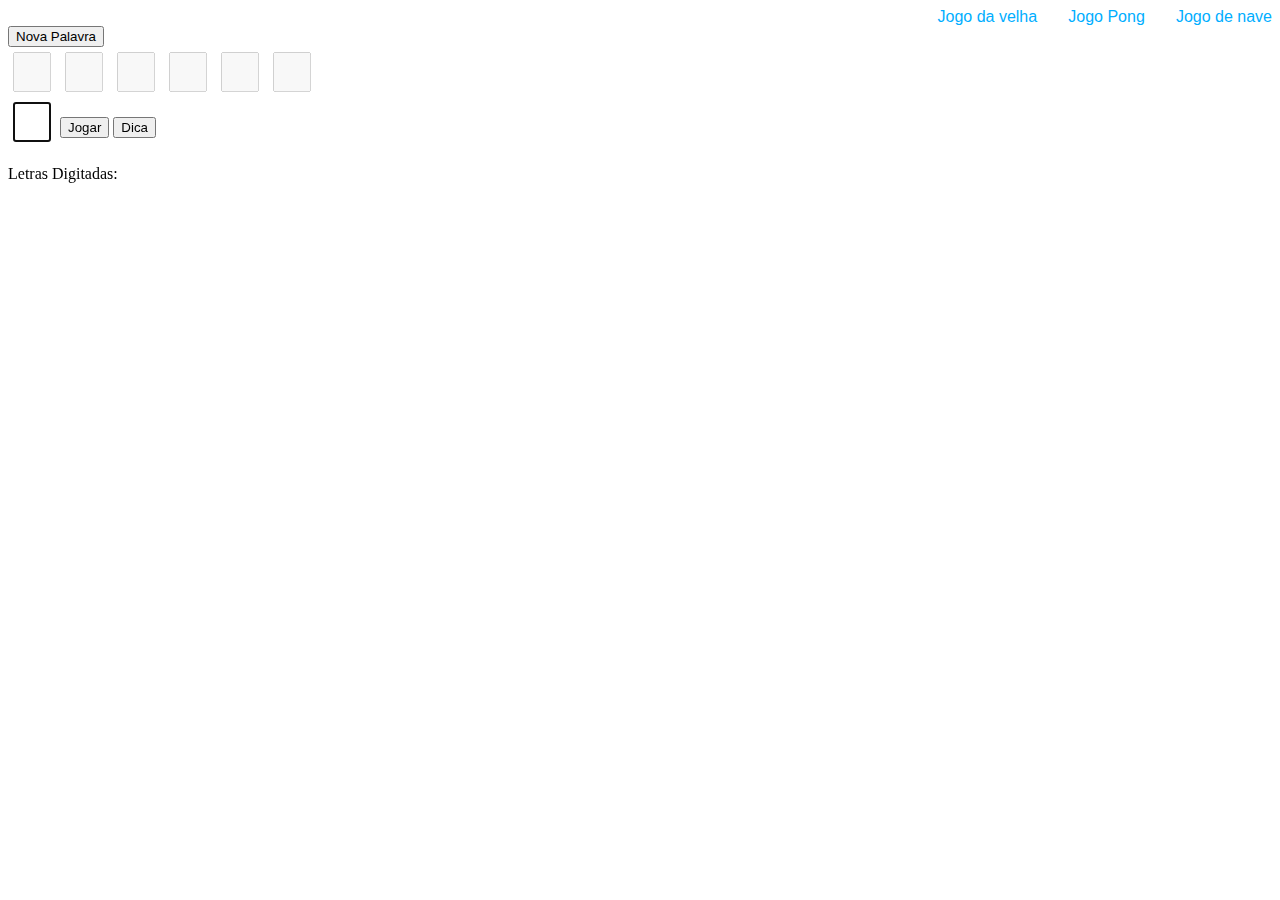
<file: index.html>
<!DOCTYPE html>
<html lang="pt-br">
<link rel="stylesheet" href="css/teste.css">
<head>
    <meta charset="UTF-8">
    <meta http-equiv="X-UA-Compatible" content="IE=edge">
    <meta name="viewport" content="width=device-width, initial-scale=1.0">
    <title>Jogo da forca</title>

    
    <div class="linksDeJogo">
        <a class="linksDeJogo" href="jogo-da-velha.html">Jogo da velha</a> &nbsp; &nbsp; &nbsp;
        <a class="linksDeJogo" href="jogo-pong.html">Jogo Pong</a> &nbsp; &nbsp; &nbsp;
        <a class="linksDeJogo" href="jogo-de-nave.html">Jogo de nave</a>
    </div>
    
</head>
<body>

    <div id="dvmenu" class="dvdisplay">

        <button onclick="inicia()">Nova Palavra</button>

    </div>

<div>
    <input type="text" id="letra0" class="letra" maxlength="1"disabled>    
    <input type="text" id="letra1" class="letra" maxlength="1"disabled>    
    <input type="text" id="letra2" class="letra" maxlength="1"disabled>    
    <input type="text" id="letra3" class="letra" maxlength="1"disabled>    
    <input type="text" id="letra4" class="letra" maxlength="1"disabled>    
    <input type="text" id="letra5" class="letra" maxlength="1"disabled>    
    <input type="text" id="letra6" class="letra" maxlength="1"disabled>    
    <input type="text" id="letra7" class="letra" maxlength="1"disabled>    
    <input type="text" id="letra8" class="letra" maxlength="1"disabled>    
    <input type="text" id="letra9" class="letra" maxlength="1"disabled>    
    <input type="text" id="letra10" class="letra" maxlength="1"disabled>    
    <input type="text" id="letra11" class="letra" maxlength="1"disabled>    
    <input type="text" id="letra12" class="letra" maxlength="1"disabled>    
    <input type="text" id="letra13" class="letra" maxlength="1"disabled>    
    <input type="text" id="letra14" class="letra" maxlength="1"disabled>    
    <input type="text" id="letra15" class="letra" maxlength="1"disabled>    
    <input type="text" id="letra16" class="letra" maxlength="1"disabled>    
    <input type="text" id="letra17" class="letra" maxlength="1"disabled>    
    <input type="text" id="letra18" class="letra" maxlength="1"disabled> 
    <input type="text" id="letra19" class="letra" maxlength="1"disabled>    
   
</div>

<div id="dvjogador" class="dvdisplay">

    <div id="controleJogador">
        <input type="text" id="letraj" class="letraj" maxlength="1">
        <button onclick="jogar()">Jogar</button>
        <button onclick="dica()">Dica</button>
        <div id="dvmsg"></div><br>
        <div id="letrasdigitadas">Letras Digitadas:</div>
    </div>

    <div id="dvForca">
        <img id="cabeca" src="img/cabeca1.png">
        <img id="corpo" src="img/corpo.png">
        <img id="bracoE" src="img/bracoE.png">
        <img id="bracoD" src="img/bracoD.png">
        <img id="pernaE" src="img/pernaE.png">
        <img id="pernaD" src="img/pernaD.png">
        
    </div>
</div>



</body>

<script src="js/teste.js"></script>
</html>


<!--class="linksDeJogo" JP

id="link1" JV
-->
</file>
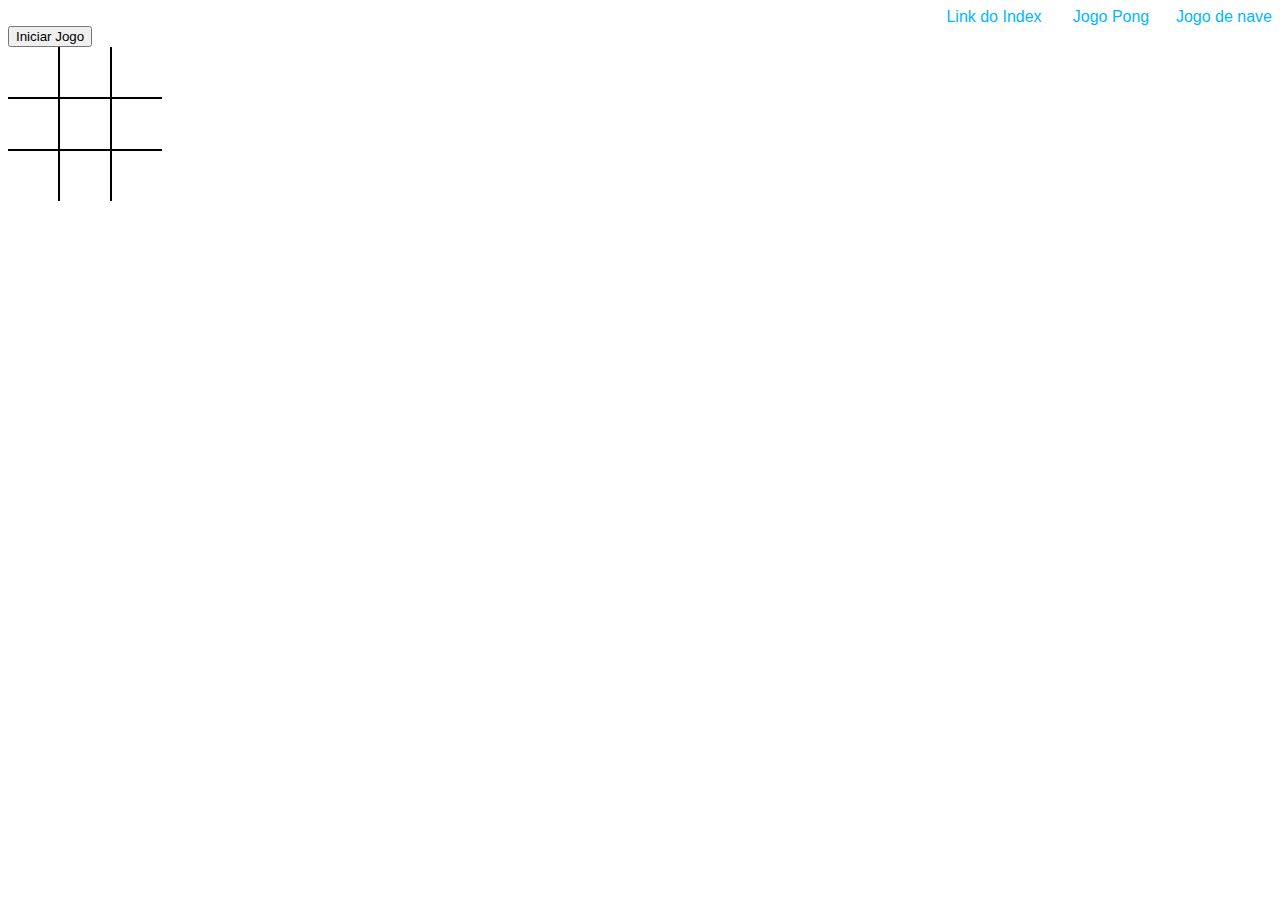
<file: jogo-da-velha.html>
<!DOCTYPE html>
<html lang="pt-br">
<link rel="stylesheet" href="css/jogo-da-velha.css">
<head>
    <meta charset="UTF-8">
    <meta http-equiv="X-UA-Compatible" content="IE=edge">
    <meta name="viewport" content="width=device-width, initial-scale=1.0">
    <title>Jogo da velha</title>
</head>
<body>

<div class="linksDeJogo" >
    <a class="linksDeJogo" href="index.html">Link do Index</a> &nbsp; &nbsp; &nbsp; 
    <a class="linksDeJogo" href="jogo-pong.html" >Jogo Pong</a>&nbsp; &nbsp; &nbsp;
    <a class="linksDeJogo" href="jogo-de-nave.html">Jogo de nave</a>
</div>

<div id="dvmenu">
     <div id="dvQuemComeca"></div>
     <button onclick="">Iniciar Jogo</button>
</div>

<div id="dvjogo">

    <div id="p1" class="posJogo" onclick="jogar(1)"></div>
    <div id="p2" class="posJogo" onclick="jogar(2)"></div>
    <div id="p3" class="posJogo" onclick="jogar(3)"></div>
    <div id="p4" class="posJogo" onclick="jogar(4)"></div>
    <div id="p5" class="posJogo" onclick="jogar(5)"></div>
    <div id="p6" class="posJogo" onclick="jogar(6)"></div>
    <div id="p7" class="posJogo" onclick="jogar(7)"></div>
    <div id="p8" class="posJogo" onclick="jogar(8)"></div>
    <div id="p9" class="posJogo" onclick="jogar(9)"></div>

</div>



</body>
<script src="js/jogo-da-velha.js"></script>
</html>
</file>
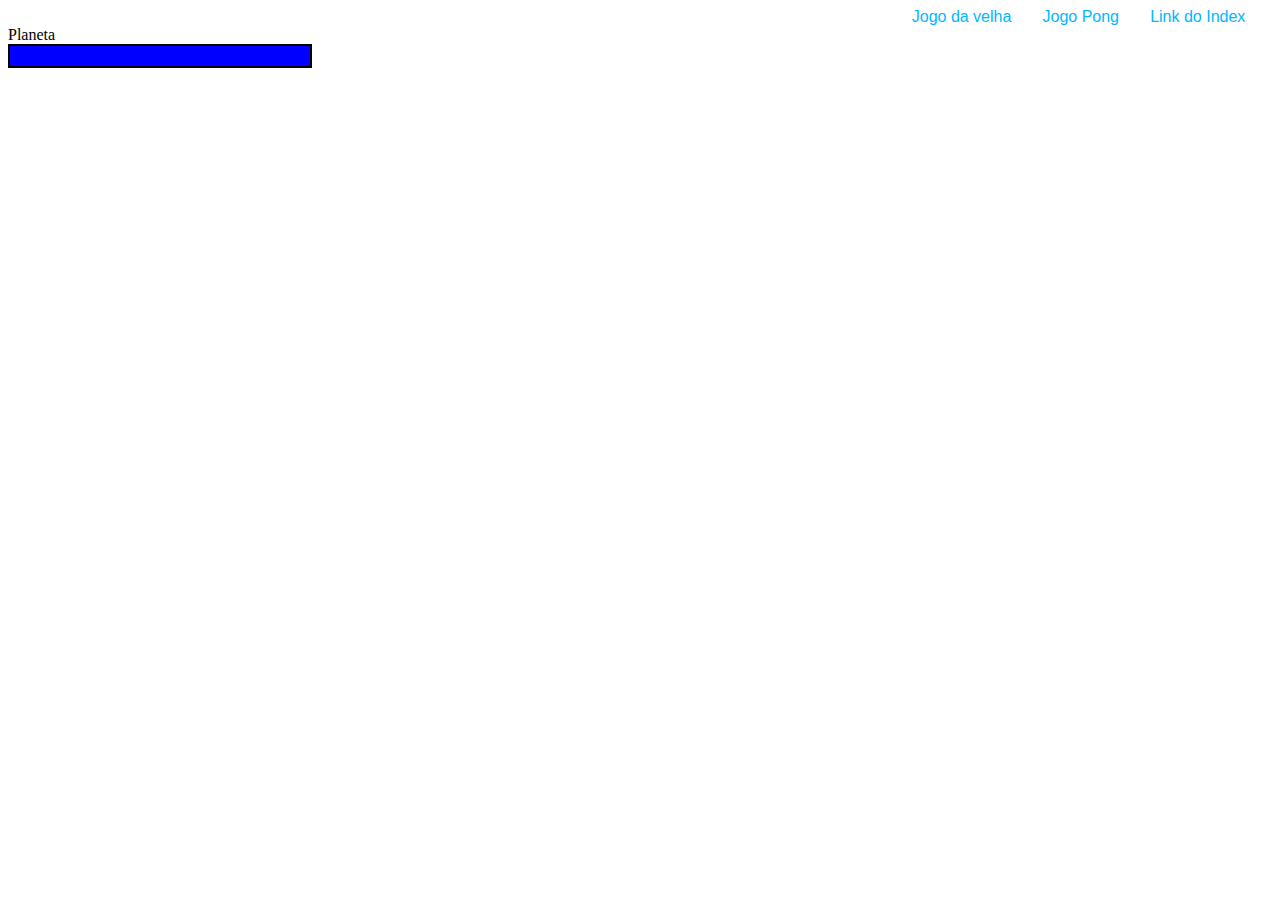
<file: jogo-de-nave.html>
<!DOCTYPE html>
<html lang="pt-br">
    <link rel="stylesheet" href="css/jogo-de-nave.css">
<head>
    <meta charset="UTF-8">
    <meta http-equiv="X-UA-Compatible" content="IE=edge">
    <meta name="viewport" content="width=device-width, initial-scale=1.0">
    <title>Jogo de nave</title>

    <div class="linksDeJogo">
        <a class="linksDeJogo" href="jogo-da-velha.html">Jogo da velha</a> &nbsp; &nbsp; &nbsp;
        <a class="linksDeJogo" href="jogo-pong.html">Jogo Pong</a> &nbsp; &nbsp; &nbsp;
        <a class="linksDeJogo" href="index.html">Link do Index</a> &nbsp; &nbsp; &nbsp; 
    </div>

</head>
<body>
   <div id="painel">
      Planeta
<div id="medidorPlaneta">
    <div id="barraPlaneta"></div>
</div>

<div id="contBombas"></div>
</div>

<div id="telaMsg" class="telaMsg">
    <button id="btnJogar" class="btnJogar">jogar</button>
</div>

<div id="naveJog" class="navJog"></div>

</body>
<script src="js/jogo-de-nave-teste.js"></script>
</html>
</file>
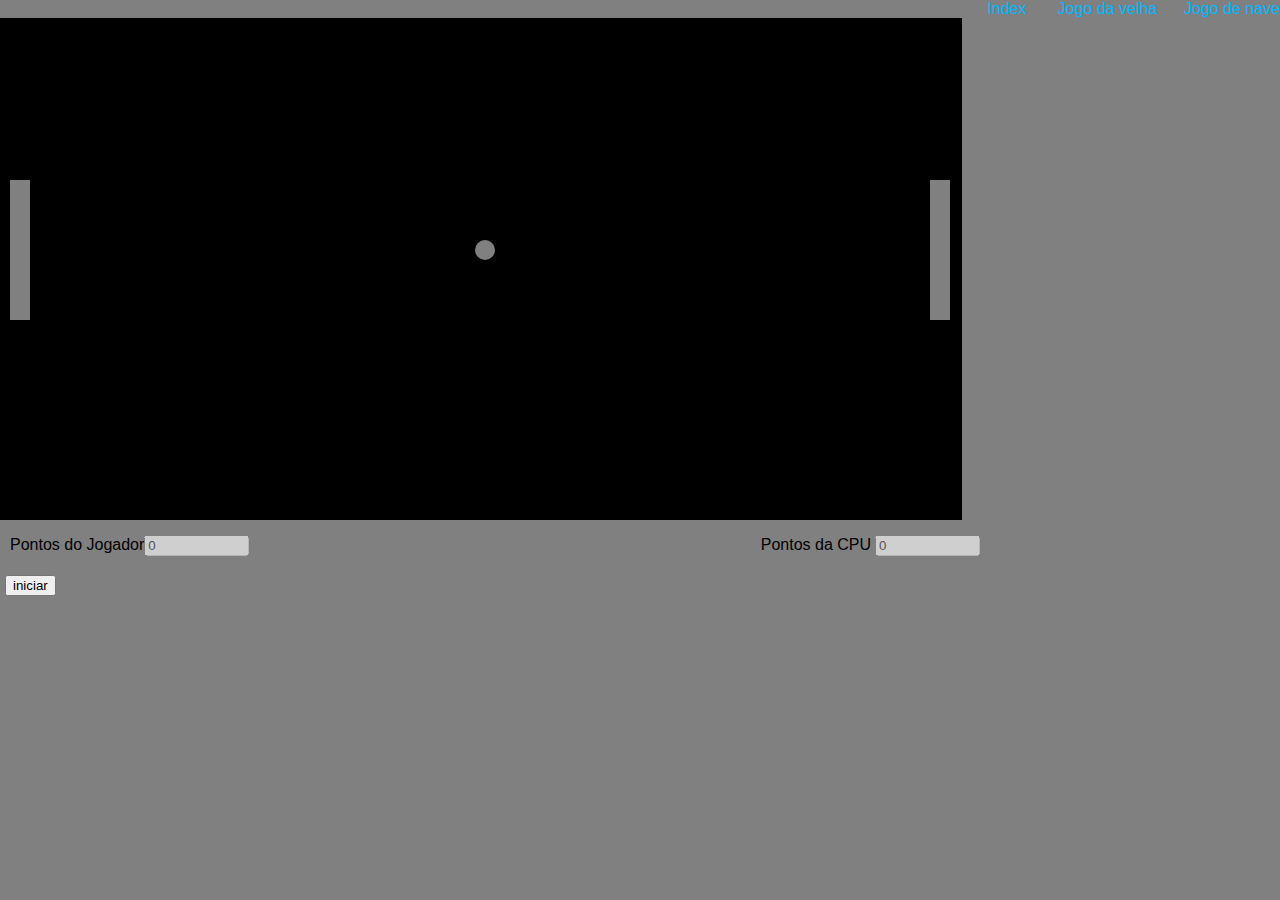
<file: jogo-pong.html>
<!DOCTYPE html>
<html lang="pt-br">
<head>
    <meta charset="UTF-8">
    <meta http-equiv="X-UA-Compatible" content="IE=edge">
    <meta name="viewport" content="width=device-width, initial-scale=1.0">
    <title>Pong Jogo</title>
    <link rel="stylesheet" href="css/jogo-pong.css">

</head>
<body>

    <div class="linksDeJogo">
    <a class="linksDeJogo" href="index.html">Index</a> &nbsp; &nbsp; &nbsp;
    <a class="linksDeJogo" href="jogo-da-velha.html">Jogo da velha</a>&nbsp; &nbsp; &nbsp;  
    <a class="linksDeJogo" href="jogo-de-nave.html">Jogo de nave</a>  
    </div>

<div id="dvJogo">

    <div id="dvBola"></div>
    <div id="dvJogador" class="barra esquerda"></div>
    <div id="dvCpu" class="barra direita"></div>

</div>

<div id="dvPainel">

    <div class="itemPainel"></div>
    <label style="font-family: Arial,sans-serif;">Pontos do Jogador</label> 
    <input disabled type="text" id="txtPontos" value="0" size="10"> 
    <label class="pontosDaCpuNo" style="font-family: Arial,sans-serif;">Pontos da CPU</label>
    <input disabled id="pontosDaCpu" type="text" id="txtPontos" value="0" size="10">


</div>

<div class="itemPainel">
    <button id="btIniciar">iniciar</button>

</div>


</body>

<script src="js/jogo-pong.js"></script>
</html>
</file>
<file: css/teste.css>
@charset "UTF-8";

.letra{
    width: 30px;
    font-size: 30px;
    text-transform: uppercase;
    text-align: center;
    margin: 5px;
    display: none;
}

.letraj{
    width: 30px;
    font-size: 30px;
    text-transform: uppercase;
    text-align:center;
    margin: 5px;
}

.dvdisplay{
    display: block;
}

#dvForca{
    position: absolute;
    left:200px
}

#cabeca{
    position: absolute;
    top: 0px;
    left: 10px;
}

#corpo{
    position: absolute;
    top: 170px;
    left: 50px;
}

#bracoE{
    position: absolute;
    left: -10px;
    top: 200px;
}

#bracoD{
 position: absolute;
 left: 170px;
 top: 200px;
}

#pernaE{
position: absolute;
top: 390px;
left:-80px; 
}

#pernaD{
position: absolute;
top: 390px;
left: 160px;
}

#morreu{
    position: absolute;
    top: 160px;
    left: 230px;
}


.linksDeJogo{
    color: rgb(0, 174, 255);
    text-decoration: none;
    text-align: right;
    font-family: Arial, sans-serif;
   
}
</file>
<file: css/jogo-da-velha.css>
@charset "UTF-8";
#links{
    text-align: right;

}



.linksDeJogo{
    text-align: right;
    text-decoration: none;
    font-family: Arial, sans-serif;
    color: rgb(0, 183, 255);

}

.posJogo{
    width: 50px;
    height: 50px;
    margin: 0px;
    padding: 0px;
    cursor: pointer;
    display: flex;
    justify-content: center;
    align-items: center;
    font-size: 40px;
    font-family: Arial, sans-serif;
    color: black;
}

#dvjogo{
    width: 160px;
    height: 160px;
    display: flex;
    flex-wrap: wrap;
    align-content: flex-start;
   /* border: 1px solid red;*/
}

#p1{
    border-right:1px solid rgb(0, 0, 0);
    border-bottom:1px solid rgb(0, 0, 0);
}

#p2{
    border-left:1px solid rgb(0, 0, 0);
    border-right:1px solid rgb(0, 0, 0);
    border-bottom:1px solid rgb(0, 0, 0);
}

#p3{
    border-left:1px solid rgb(0, 0, 0);
    border-bottom:1px solid rgb(0, 0, 0);
}

#p4{
    border-right:1px solid rgb(0, 0, 0);
    border-top:1px solid rgb(0, 0, 0);
    border-bottom:1px solid rgb(0, 0, 0);
}

#p5{
    border:1px solid rgb(0, 0, 0);
}

#p6{
    border-left:1px solid rgb(0, 0, 0);
    border-top:1px solid rgb(0, 0, 0);
    border-bottom:1px solid rgb(0, 0, 0);
}

#p7{
    border-right:1px solid rgb(0, 0, 0);
    border-top:1px solid rgb(0, 0, 0);
}

#p8{
    border-left:1px solid rgb(0, 0, 0);
    border-top:1px solid rgb(0, 0, 0);
}

#p9{
    border-left:2px solid rgb(0, 0, 0);
    border-top:1px solid rgb(0, 0, 0);
}
</file>
<file: css/jogo-de-nave.css>
@charset "UTF-8";
.linksDeJogo{
    text-align: right;
    text-decoration: none;
    font-family: Arial, sans-serif;
    color: rgb(0, 183, 255);

}

body{
    overflow-x:hidden;
    overflow-y: hidden;
    background-color: white;
}

#naveJog{
    width: 40px;
    height: 40px;
    position: absolute;
    content:url(https://i.pinimg.com/originals/8f/ab/f2/8fabf2eb407b715315a49f4c67ac4908.gif);
 /* Nave do star wars, nave do império.
https://w7.pngwing.com/pngs/735/1012/png-transparent-pixel-art-others-angle-video-game-tie.png

 Outra nave.
 https://i.pinimg.com/originals/8f/ab/f2/8fabf2eb407b715315a49f4c67ac4908.gif
 */
}

.telaMsg{
    position: absolute;
    margin-left: -25%;
    top: 50px;
    left: 50px;
    width: 720px;
    height: 620px;
    display: none;
}

#medidorPlaneta{
    border: 2px solid #000;
    width: 300px;
    height: 20px;
    background-color: red;
}

#barraPlaneta{
    width: 300px;
    height: 20px;
    background-color: blue;
}

.tiroJog{
  width: 6px;  
  height: 6px;
  background-color: black;
  border-radius: 6px;
  position: absolute;
}

.bomba{
 width: 20px;
 height: 40px;
 content: url(../img/bomba.PNG);
 position: absolute;
 transform: rotate(539deg);
}

/*
Pesquisar o seguint erro: Cross-Origin Read Blocking (CORB) blocked cross-origin response <URL> with MIME type text/html. See <URL> for more details. 

Nave de boss: https://www.google.com/imgres?imgurl=https%3A%2F%2Fassets.editor.p5js.org%2F5f7355dd57cc970024827965%2Fc81c86b1-b8c9-4143-8591-e598c8ca1179.gif&imgrefurl=https%3A%2F%2Fpreview.p5js.org%2Fernane.junior25%2Fpresent%2F8LRIMXu4Nl&tbnid=t3oLlypXdATjvM&vet=10CPMBEDMozgFqFwoTCOCylLXRpPMCFQAAAAAdAAAAABAN..i&docid=451GpRavG5qpDM&w=369&h=360&q=nave%20pixel%20arte&ved=0CPMBEDMozgFqFwoTCOCylLXRpPMCFQAAAAAdAAAAABAN
Raposa boss: https://www.google.com/imgres?imgurl=https%3A%2F%2Fimage.freepik.com%2Ffree-vector%2Fcartoon-monster-pixel-design_61878-727.jpg&imgrefurl=https%3A%2F%2Fwww.freepik.com%2Fpremium-vector%2Fcartoon-monster-pixel-design_4120235.htm&tbnid=PZK-l46u7A7gpM&vet=10CAwQxiAoBWoXChMI8MDfltGn8wIVAAAAAB0AAAAAEAI..i&docid=okAnsgO3n0kYDM&w=626&h=351&itg=1&q=bomba%20de%20nave%20pixel%20art%20gif&ved=0CAwQxiAoBWoXChMI8MDfltGn8wIVAAAAAB0AAAAAEAI
Gato boss:https://www.google.com/imgres?imgurl=https%3A%2F%2Fst4.depositphotos.com%2F2400497%2F21269%2Fv%2F600%2Fdepositphotos_212699626-stock-illustration-vector-illustration-of-cartoon-monster.jpg&imgrefurl=https%3A%2F%2Fbr.depositphotos.com%2Fvector-images%2Ficono-de-vector-pixel-art.html%3Foffset%3D650&tbnid=WRIy-0SYceNfkM&vet=12ahUKEwjQm_SJ0afzAhUyu5UCHfq6CEUQMygUegQIARBo..i&docid=nBMXK9yqK1J9wM&w=600&h=547&q=bomba%20de%20nave%20pixel%20art%20gif&ved=2ahUKEwjQm_SJ0afzAhUyu5UCHfq6CEUQMygUegQIARBo

Explossões da nave:https://www.google.com/imgres?imgurl=https%3A%2F%2Fwww.aemora.pt%2Fwp-content%2Fuploads%2F2019%2F10%2FExplos%25C3%25A3o.gif&imgrefurl=https%3A%2F%2Fwww.aemora.pt%2F%3Fpage_id%3D3148&tbnid=EGCZ9o6RZddj0M&vet=10CAMQxiAoAGoXChMI8MazntOn8wIVAAAAAB0AAAAAEAc..i&docid=4TWXvrZ_hp1HaM&w=300&h=300&itg=1&q=explos%C3%A3o%20gif%20pixel%20art&ved=0CAMQxiAoAGoXChMI8MazntOn8wIVAAAAAB0AAAAAEAc
Explossões dos misseis: https://www.google.com/imgres?imgurl=https%3A%2F%2Fi.gifer.com%2FXCVT.gif&imgrefurl=https%3A%2F%2Fgifer.com%2Fpt%2FXCVT&tbnid=nhmxbxiVWhJs8M&vet=12ahUKEwjw9_ii06fzAhUXrZUCHdbcCAcQMygEegUIARDFAQ..i&docid=mSEiBBuNzN1tdM&w=192&h=192&q=explos%C3%A3o%20gif%20pixel%20art&ved=2ahUKEwjw9_ii06fzAhUXrZUCHdbcCAcQMygEegUIARDFAQ#imgrc=EGCZ9o6RZddj0M&imgdii=nhmxbxiVWhJs8M

Bomba:https://www.google.com/imgres?imgurl=https%3A%2F%2Fcdn2.scratch.mit.edu%2Fget_image%2Fuser%2F37255969_60x60.png&imgrefurl=https%3A%2F%2Fscratch.mit.edu%2Fusers%2Fmoooo3%2F&tbnid=Xb_657g5_6LhwM&vet=12ahUKEwiB5NX31KfzAhWnoZUCHR4tDJoQMygKegQIARBL..i&docid=k3RJCE3uk_cFZM&w=256&h=256&q=m%C3%ADssil%20pixel%20art%20gif&hl=pt-BR&ved=2ahUKEwiB5NX31KfzAhWnoZUCHR4tDJoQMygKegQIARBL

bomba do mario: https://www.google.com/imgres?imgurl=https%3A%2F%2F66.media.tumblr.com%2Ftumblr_mairk6EuQL1rfjowdo1_500.gif&imgrefurl=https%3A%2F%2Fwifflegif.com%2Ftags%2F2437-game-gifs%3Fpage%3D16&tbnid=goQCvaEjisKq2M&vet=12ahUKEwjY3u660afzAhV2pZUCHUrWCHgQMygOegUIARDuAQ..i&docid=Wv-7gb1Bqwb2OM&w=500&h=500&q=bomba%20%20pixel%20art%20gif&ved=2ahUKEwjY3u660afzAhV2pZUCHUrWCHgQMygOegUIARDuAQ

gif engraçado de venceu: https://www.google.com/imgres?imgurl=https%3A%2F%2Fi.makeagif.com%2Fmedia%2F2-08-2016%2FG_pR6G.gif&imgrefurl=https%3A%2F%2Fmakeagif.com%2Fgif%2Fperiquito-correndo-da-explosao-G_pR6G&tbnid=3uWMDpEHXgac6M&vet=12ahUKEwji8puQ06fzAhWxppUCHXqpDLEQMygOegUIARCjAg..i&docid=lQX5fTezAyxZ5M&w=320&h=164&q=explos%C3%A3o%20gif&ved=2ahUKEwji8puQ06fzAhWxppUCHXqpDLEQMygOegUIARCjAg

gif de venceu: https://www.google.com/imgres?imgurl=https%3A%2F%2Fi.pinimg.com%2Foriginals%2F6f%2F8d%2F6b%2F6f8d6ba8e1d04b9896f7462ea35c1ca0.gif&imgrefurl=https%3A%2F%2Fwww.pinterest.com%2Fpin%2F559501953709014294%2F&tbnid=F60kiGHkTXseuM&vet=12ahUKEwjY3u660afzAhV2pZUCHUrWCHgQMygKegUIARDjAQ..i&docid=BtiVeHUnmmp97M&w=360&h=288&q=bomba%20%20pixel%20art%20gif&ved=2ahUKEwjY3u660afzAhV2pZUCHUrWCHgQMygKegUIARDjAQ
*/
</file>
<file: css/jogo-pong.css>
@charset "UTF-8";

.linksDeJogo{
    text-align: right;
    text-decoration: none;
    font-family: Arial, sans-serif;
    color: rgb(0, 183, 255);

}

body{
    margin: 0px;
    background-color: grey;
}
#dvPainel{
    display: flex;
    height: 50px;
    align-items: center;
}

.itemPainel{
    margin: 5px;
}

#dvJogo{
    width: 960px;
    height: 500px;
    border:1px solid black;
    background-color: black;
}

#dvBola{
    position: absolute;
    top: 240px;
    left: 475px;
    width: 20px;
    height: 20px;
    background-color: grey;
    border-radius:50%;
}

.barra{
    position: absolute;
    width: 20px;
    height: 140px;   
    background-color: grey;
    top: 180px;
}

.esquerda{
    left: 10px;
}

.direita{
    left: 930px;
}

#pontosDaCpu{
    position: absolute;
   right: 300px;
}

.pontosDaCpuNo{
    position: absolute;
    right: 409px;
}
</file>
